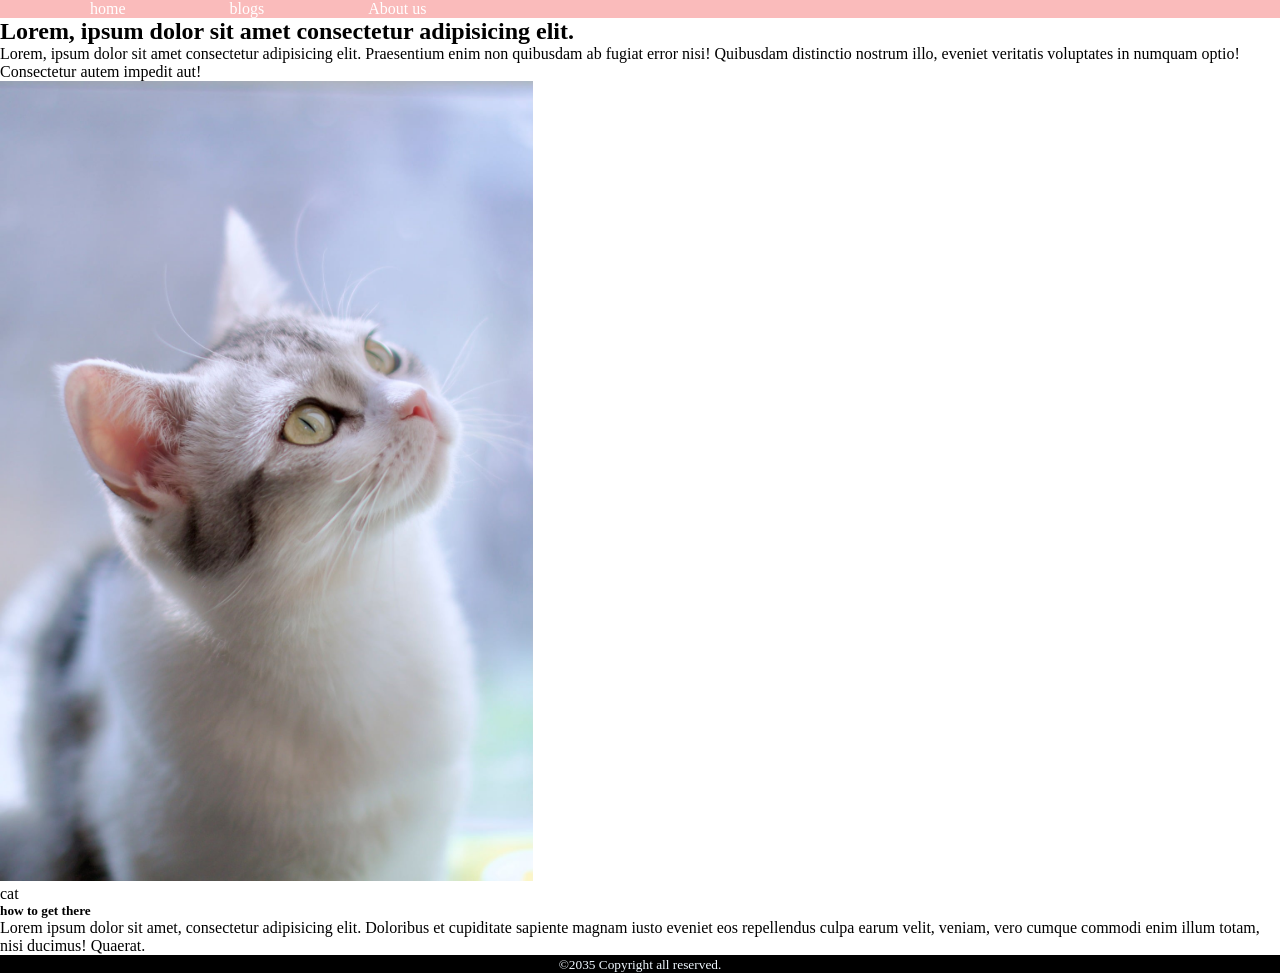
<file: website.html>
<!DOCTYPE html>
<html lang="en">
<head>
    <meta charset="UTF-8">
    <meta name="viewport" content="width=device-width, initial-scale=1.0">
    <title>website layout</title>
    <link rel="stylesheet" href="website.css">
</head>
<body>
    <header>
        <nav>
            <ul>
                <li><a href="Home">home</a></li>
                <li><a href="Blogs">blogs</a></li>
                <li><a href="About us">About us</a></li>
            </ul>
        </nav>
    </header>
    <main>
        <article>
            <header>
                <h2>Lorem, ipsum dolor sit amet consectetur adipisicing elit.</h2>
                <p>Lorem, ipsum dolor sit amet consectetur adipisicing elit. Praesentium enim non quibusdam ab fugiat error nisi! Quibusdam distinctio nostrum illo, eveniet veritatis voluptates in numquam optio! Consectetur autem impedit aut!</p>
            </header>
            <figure>
                <img src="images and video/dev73lin-cat-10110760_1920.jpg" alt="cat" id="cat">
                
                <figcaption>cat</figcaption>
            </figure>
            <section>
            <h5>how to get there</h5>
            <p>Lorem ipsum dolor sit amet, consectetur adipisicing elit. Doloribus et cupiditate sapiente magnam iusto eveniet eos repellendus culpa earum velit, veniam, vero cumque commodi enim illum totam, nisi ducimus! Quaerat.</p>
        </section>
        </article>

    </main>
    <footer>
        <p><small>&copy;2035 Copyright all reserved.</small></p>
    </footer>
</body>
</html>
</file>
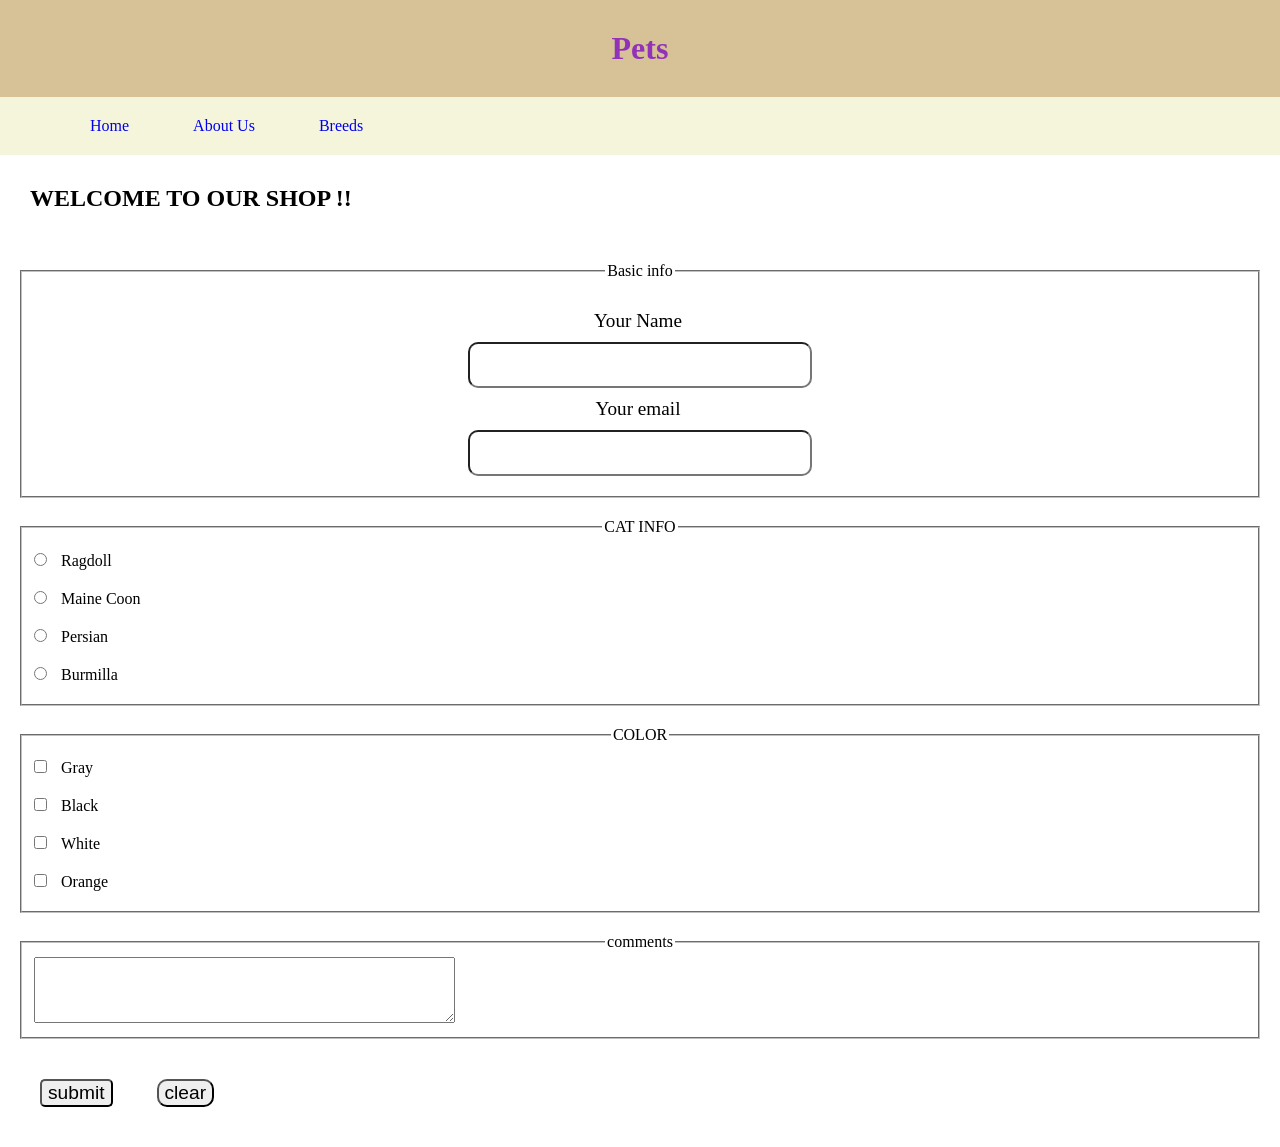
<file: cat shop/index .html>
<!DOCTYPE html>
<html lang="en">
<head>
    <meta charset="UTF-8">
    <meta name="viewport" content="width=device-width, initial-scale=1.0">
    <title>Cat Shop</title>
    <link rel="stylesheet" href="styles.css">
    <link rel="shortcut icon" href="https://images.deliveryhero.io/image/fd-bd/LH/apkj-listing.jpg?width=480&height=360&quality=45" type="image/x-icon">
</head>
<body>
    <header>
            <h1> Pets</h1>
    </header>
    <nav>
        <ul>
            <li><a href="index .html">Home</a></li>
            <li><a href="index .html">About Us</a></li>
            <li><a href="index .html">Breeds</a></li>
            
        </ul>
    </nav>
    <Main>
        <section>
            <h2>WELCOME TO OUR SHOP !!</h2>
            <form action="index.php">

                 <fieldset class="info">
                <legend>Basic info</legend>
                <label class="Basic"for="name">Your Name </label>
                <input class="Basic" type="text" id="name">

                <label class="Basic" for="email">Your email</label>
                <input class="Basic" type="email" id="email">
                 </fieldset>

                <fieldset class="breed">
                    <legend>CAT INFO</legend>
                    <input type="radio" name="cat" id="Ragdol">
                    <label for="Ragdol">Ragdoll</label><br>

                    <input type="radio" name="cat" id="Maine Coon">
                    <label for="Maine Coon">Maine Coon</label><br>

                    <input type="radio" name="cat" id="Persian">
                    <label for="Persian">Persian</label><br>

                    <input type="radio" name="cat" id="Burmilla">
                    <label for="Burmilla">Burmilla</label><br>
                </fieldset>

                <fieldset class="color">
                    <legend>COLOR</legend>
                    <input type="checkbox" name="color" id="gray">
                    <label for="gray">Gray</label><br>

                    <input type="checkbox" name="color" id="black">
                    <label for="black">Black</label><br>

                    <input type="checkbox" name="color" id="white">
                    <label for="white">White</label><br>
    
                    <input type="checkbox" name="color" id="orange">
                    <label for="orange">Orange</label><br>

                </fieldset>
                <fieldset class="comments">
                    <legend>comments</legend>
                    <textarea cols="50" rows="4">

                    </textarea>
                </fieldset>
                <div class="button">
                <input type="submit" id="submit" value="submit">
                <input type="reset" id="reset" value="clear">
                </div>

            </form>

        </section>
    </Main>

    
</body>
</html>
</file>
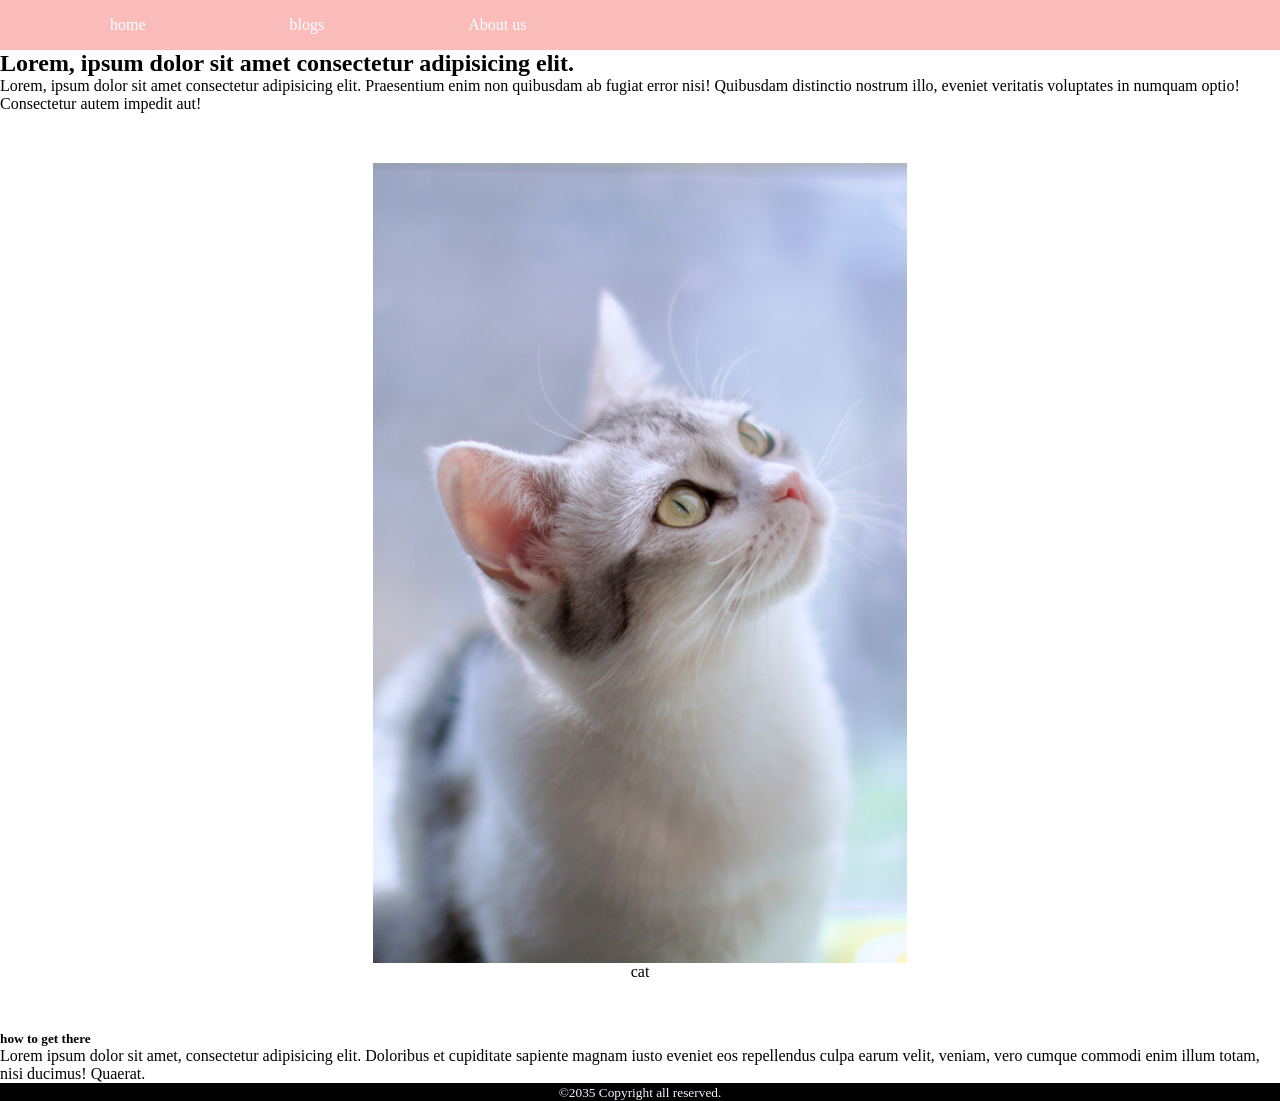
<file: html/website.html>
<!DOCTYPE html>
<html lang="en">
<head>
    <meta charset="UTF-8">
    <meta name="viewport" content="width=device-width, initial-scale=1.0">
    <title>website layout</title>
    <link rel="stylesheet" href="/css/website.css">
</head>
<body>
    <header>
        <nav>
            <ul>
                <li><a href="Home">home</a></li>
                <li><a href="Blogs">blogs</a></li>
                <li><a href="About us">About us</a></li>
            </ul>
        </nav>
    </header>
    <main>
        <article>
            <header>
                <h2>Lorem, ipsum dolor sit amet consectetur adipisicing elit.</h2>
                <p>Lorem, ipsum dolor sit amet consectetur adipisicing elit. Praesentium enim non quibusdam ab fugiat error nisi! Quibusdam distinctio nostrum illo, eveniet veritatis voluptates in numquam optio! Consectetur autem impedit aut!</p>
            </header>
            <figure>
                <img src="/media/dev73lin-cat-10110760_1920.jpg" alt="cat" id="cat">
                
                <figcaption>cat</figcaption>
            </figure>
            <section>
            <h5>how to get there</h5>
            <p>Lorem ipsum dolor sit amet, consectetur adipisicing elit. Doloribus et cupiditate sapiente magnam iusto eveniet eos repellendus culpa earum velit, veniam, vero cumque commodi enim illum totam, nisi ducimus! Quaerat.</p>
        </section>
        </article>

    </main>
    <footer>
        <p><small>&copy;2035 Copyright all reserved.</small></p>
    </footer>
</body>
</html>
</file>
<file: website.css>
*{
    margin: 0;
}
nav{
    background-color: rgb(250, 187, 187);
}
nav li{
    display: inline;
    margin: 50px;
}
nav li a{
    text-decoration: none;
    color: white;
}
nav li:hover{
    background-color: rgb(87, 75, 60);
}
footer{
    background-color: black;
    color: aliceblue;
    text-align: center;
}
#cat{
    height: 800px;
    margin: 0px;
}
</file>
<file: cat shop/styles.css>
*{
    margin: 0px;
}
header{
    text-align:center;
    padding: 30px;
    background-color: rgba(202, 176, 120, 0.774);
    color: rgb(146, 50, 184);
}
nav{
      display: grid;
    background-color: beige;
    justify-content: center left;
    padding: 20px;

}
nav li{
    list-style: none;
    display: inline;
    padding: 10px;
    margin: 20px;
}
nav li a{
    text-decoration: none;
}
nav li:hover{
    background-color: #fad0f6;
    border-radius: 50px;
}
main h2{
    padding: 30px;
}
.info{
    display: grid;
    justify-content: center;
    padding: 20px;
    text-align: center;
    margin: 20px;
}
.Basic{
    width: 20rem;
    padding: 10px;
    font-size: larger;
    border-radius: 10px;

}
.breed label{
    display: inline-block;
    padding: 10px;
}
.color label{
    display: inline-block;
    padding: 10px;
}
fieldset{
    margin: 20px;
}
fieldset legend{
    text-align: center;
}
.button{
   display: block;
    margin: 20px;
}
#submit{
    margin: 20px;
    font-size: larger;
    border-radius: 5px;
}
#reset{
    margin: 20px;
    font-size: larger;
    border-radius: 10px;
}
</file>
<file: css/website.css>
*{
    margin: 0;
}
nav{
    display: grid;
    align-items: center;
    background-color: rgb(250, 187, 187);
    height: 50px;
}
nav li{
    display: inline;
    margin: 50px;
    padding: 10px;
}
nav li a{
    text-decoration: none;
    color: white;
    padding: 10px;
}
nav li:hover{
    background-color: rgb(87, 75, 60);
}
footer{
    background-color: black;
    color: aliceblue;
    text-align: center;
}
#cat{
    height: 800px;
    margin: 0px;
    
}
figure{
    display: grid;
    justify-items: center;
    margin: 50px;
}
</file>
